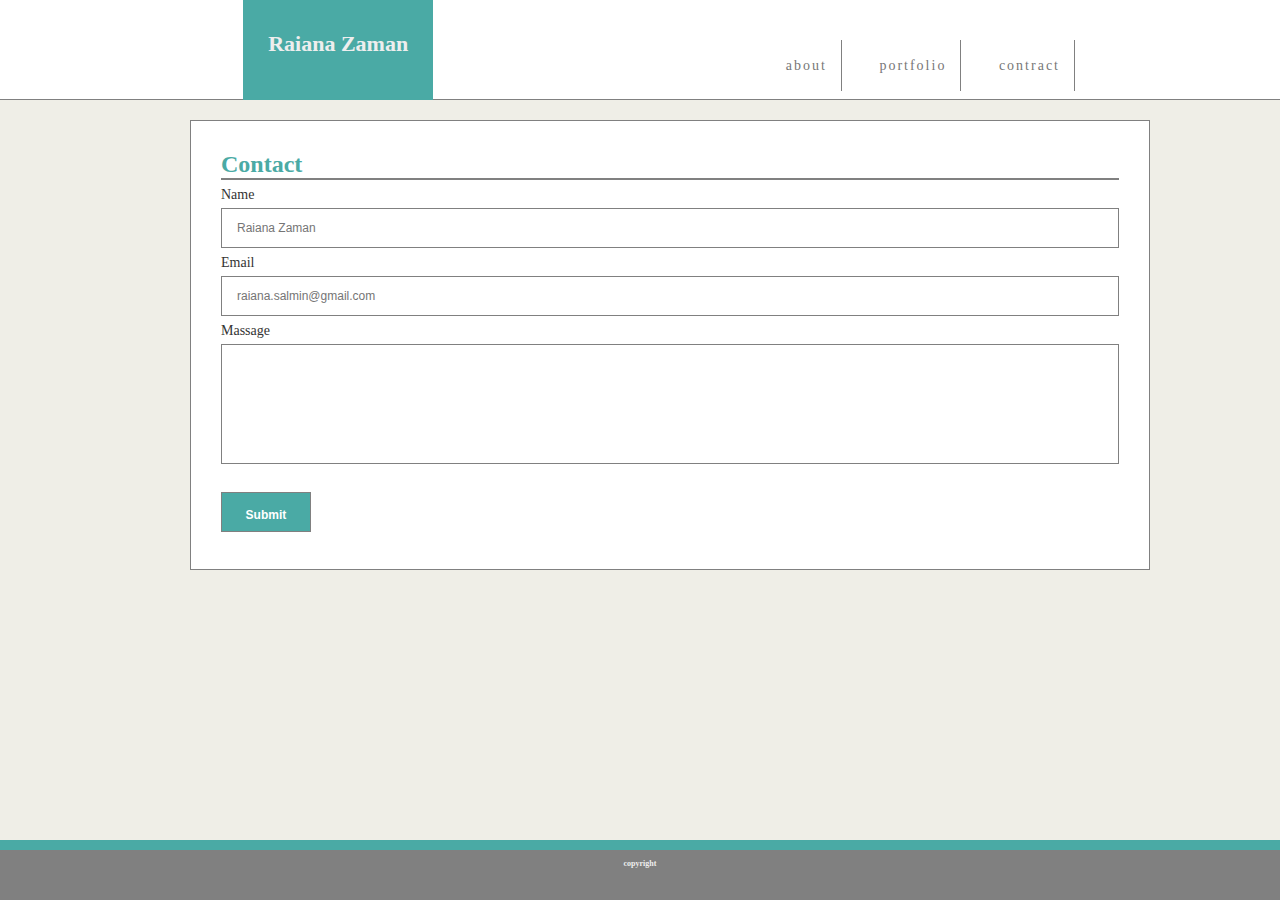
<file: contact.html>
<!-- CSS Stylesheets with Relative Paths -->

<!DOCTYPE html>
<html lang="en-us">
<head>
  <meta charset="UTF-8">
  <title>Raiana Zaman</title>
  <link rel="stylesheet"  href="style.css">

</head>


<body>

  <header>
      <div class="nav-bar">
    <h1>Raiana Zaman</h1>
    
<ul class="menu"> 
  <li><a id="about" href=""> about</a></li>
  <li><a id="portfolio" href=""> portfolio</a></li>
  <li><a id="contract" href=""> contract</a></li>
</ul>


</div>  
 

  <div class="container">
        
    <section id="Contact">
<h2>Contact</h2>
<p1>
      Name <br>
      <input type="text" placeholder="Raiana Zaman" name="name"> <br>
      Email<br>
      <input type="text" placeholder="raiana.salmin@gmail.com" name="email"> <br>
      Massage<br>
      <input type="msg" placeholder="" name="massage"> <br>
     <br> <input type="submit" value="Submit" name="Sub">
          
    </p1>
  </div>
  <div>

    <h3>copyright</h3>
  </div>
</header>
</body>

</html>
</file>
<file: style.css>
*
{
    margin: 0;
    padding: 0;
    box-sizing: border-box;
   
}
header
{
  background-image: url(background.png);
  background-size: cover;
  background-position: center;
  color: #333;
  background:white;
  border-bottom: 1px solid gray;
  margin-bottom: 0px;
  width:100%;
  height: 100px;
  display:block; 
  position: relative;
  
}
.nav-bar
{
  height: 100px;
  
}
h1 {

    font-size: 22px;
    padding: 30px 25px;
    height:100px;
    float: left;
    display: block;
    color: #eee;
    text-align: center;
    background-color: #4aaaa5;
    text-decoration: none;
    position: relative;
    left : 19%;
    
   
  }
  
.menu{
  position: fixed;
  right: 0px;
  padding: 25px 175px;
  list-style: none;
  margin: 20px;
  font-size: 14px;
}
.menu li {
  display: inline-block;
  list-style-type: none;
  margin: -5px 10px;
  padding: 0;
  overflow: hidden;
  background-color: #ffffff;
}

.menu li a {
  display: block;
  color: #777777;
  background-color: #ffffff;
  text-align: center;
  padding: 12px 14px;
  text-decoration: none;
  letter-spacing: 2px;
  border-right: 1px solid gray;
  
  
}

.menu li a:hover{
  background: gray;
  transition: .4s;
  color: black;
}


.container {
  position: relative;
  width: 900px;
  margin: 0 auto;
  color: #333;
  top:120px;
  
}
.container h2 {
  font-size: 24px;
  margin: 0px;
  color: #4aaaa5;
  border-bottom: 2px solid gray;
}
#main-bio {
  
   width: 960px;
   height: 350px;
   background-color: white;
   padding: 20px;
   margin-top: 10px;
   position: fixed;
   top:120px;
  border: .5px solid gray;
 }
 
 p{
  
   display: block;
   color: #777777;
   text-align: left;
   padding: 24px 26px;
   text-decoration: none;
 }
 

body {

  width: 100%;
  height: 80%;
  padding: 0;
  margin: 0;
  font-family: Georgia, "Times New Roman", Times, serif;
  font-size: 18px;
  line-height: 150%;
  color: #333;
  background: #efeee7;
}


#bio-image {
  float: left;
  width: 10em;
  height: 10em;
  margin-right: 20px;
  margin-top: 20px;
  
}
 h3{
  height:60px;
  font-size: 8px;
  color: #eee;
  text-align: center;
  background-color:gray;
  text-decoration: none;
  width: 100%;
  position:fixed;
  bottom: 0px;
  border-top: 10px solid#4aaaa5;
}
#Contact{
  width: 960px;
  height: 450px;
  background-color: white;
  padding: 30px;
  position: fixed;
  top:120px;
 border: .5px solid gray;
 margin: auto;
}
#Contact input{
  width: 100%;
  height:40px;
  font-size: 12px;
  border: .5px solid gray;
  padding: 15px;

}
#Contact input[type="msg"]{
  width: 100%;
  height:120px;
  font-size: 12px;
  border: .5px solid gray;

}
#Contact input[type="submit"]{
  width: 10%;
  height:40px;
  font-size: 12px;
  border: .5px solid gray;
  background-color: #4aaaa5;
  color: white;
  font-weight: bold;
  

}
p1{
  font-size: 14px; 
  
}
.pic {
  
  width: 10em;
  height: 7em;
  margin-right: 20px;
  margin-top: 20px;
  float: left;
}
  
  #gallary {
    
     width: 450px;
     height: 560px;
     background-color: white;
     padding: 20px 20px;
     margin-top: 10px;
     position: fixed;
     right: 500px;
     top:120px;
    border: .5px solid gray;
   }
   .clearfix:after {
    content: ".";
    display: block;
    height: 0;
    clear: both;
    visibility: hidden;
}

.clearfix {display: inline-block;}

/* Hides from IE-mac \*/
* html .clearfix {height: 1%;}
.clearfix {display: block;}
/* End hide from IE-mac */
</file>
